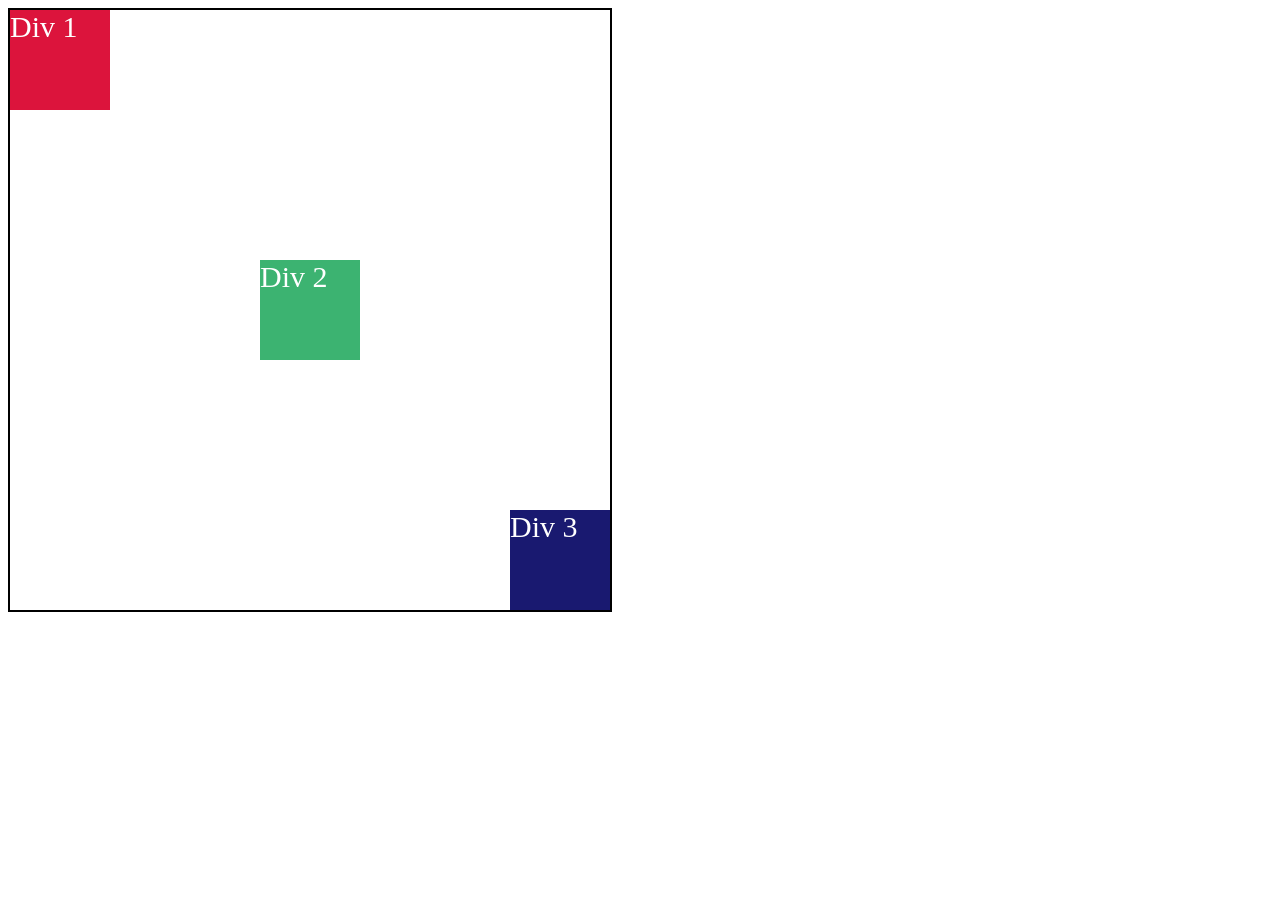
<file: FlexBox/index.html>
<!DOCTYPE html>
<html lang="pt-br">
<head>
    <meta charset="UTF-8">
    <meta name="viewport" content="width=device-width, initial-scale=1.0">
    <title>Flexbox</title>
    <link rel="stylesheet" href="style.css">
</head>
<body>
    <div id="container">
        <div id="item-1">Div 1</div>
        <div id="item-2">Div 2</div>
        <div id="item-3">Div 3</div>
    </div>
</body>
</html>
</file>
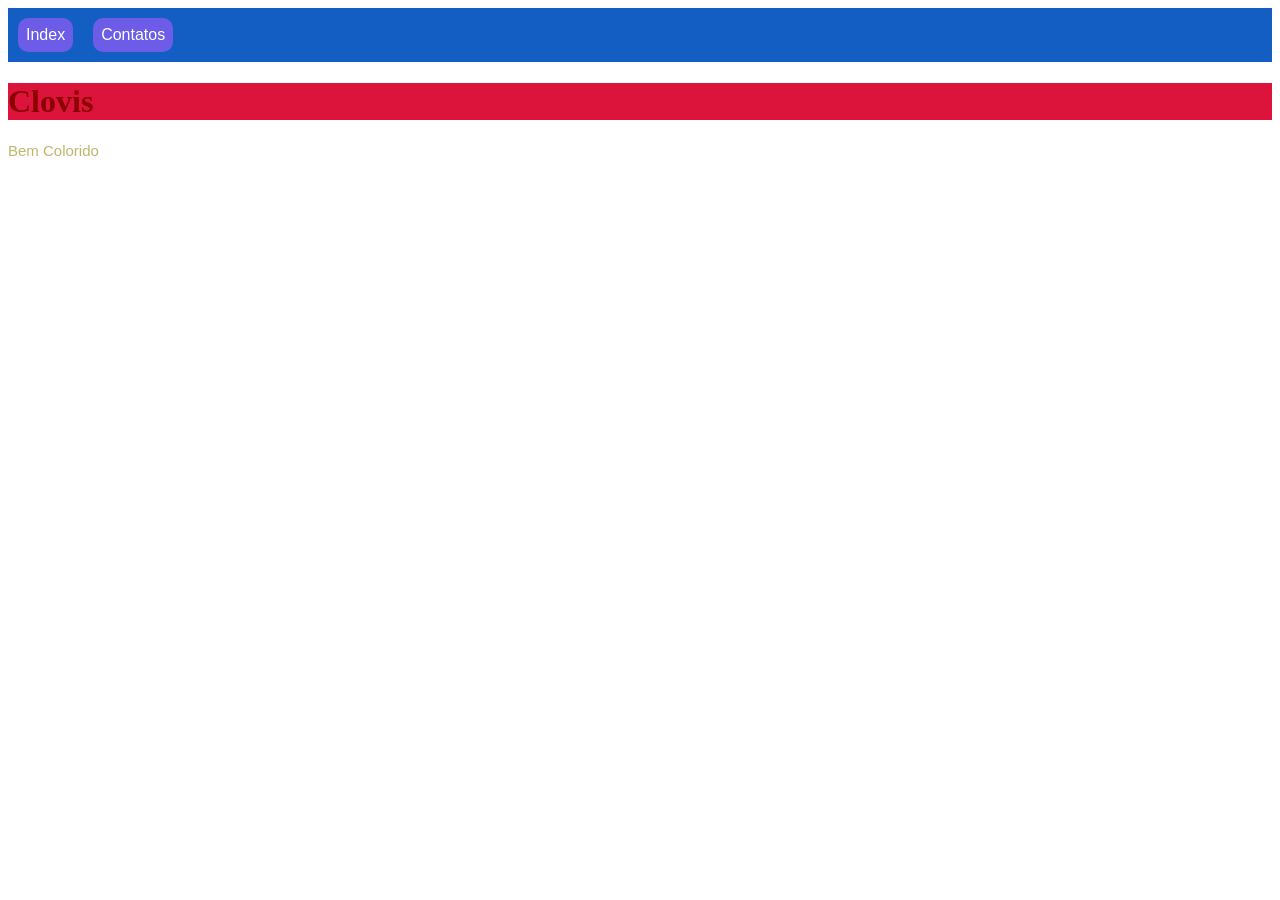
<file: introducao_ao_CSS/index.html>
<!DOCTYPE html>
<html lang="pt-br">
<!--Cascale Style Sheet (CSS) -->

<head>
    <meta charset="UTF-8">
    <title>Introdução ao CSS</title>
    <link rel="stylesheet" href="style.css">
</head>
    <div id="menu">
        <a class="botao" href="index.html">Index</a>
        <a class="botao" href="contatos.html">Contatos</a>
    </div>
<body>
    <h1>Clovis</h1>
    <p>Bem Colorido</p>
</body>

</html>
</file>
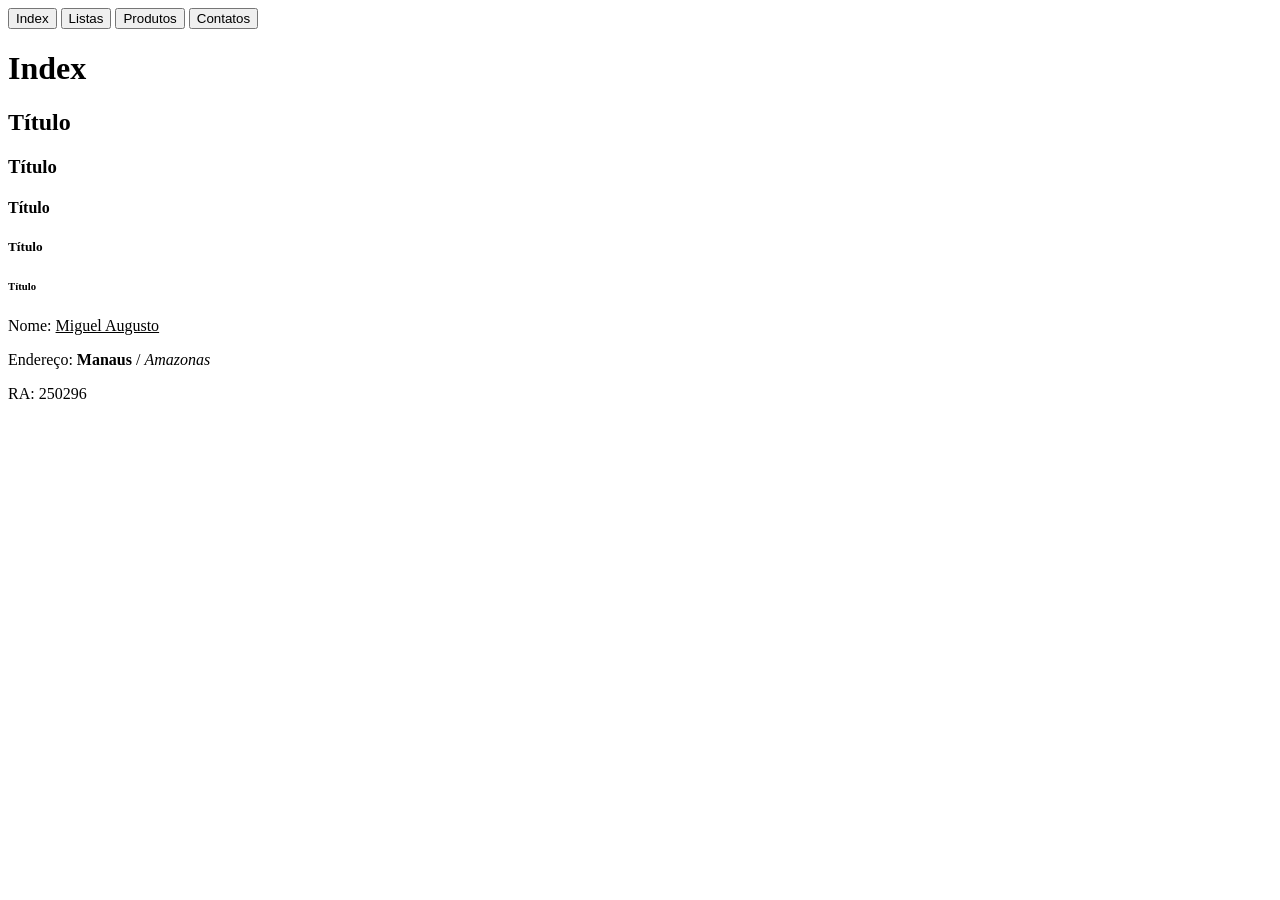
<file: primeiroprojeto/index.html>
<!DOCTYPE html>
<html lang="pt-br">

<head>
    <meta charset="UTF-8">
    <title> Primeira página web</title>
</head>

<body>
    <div>
        <a href="index.html"><button>Index</button></a>
        <a href="listas.html"><button>Listas</button></a>
        <a href="Produtos.html"><button>Produtos</button></a>
        <a href="Contatos.html"><button>Contatos</button></a>
    </div>

    <!-- TAGS DE TÍTULOS-->
    <h1>Index</h1><!--Título nivel 1-->
    <h2>Título</h2><!--Título nivel 2-->
    <h3>Título</h3><!--Título nivel 3-->
    <h4>Título</h4><!--Título nivel 4-->
    <h5>Título</h5><!--Título nivel 5-->
    <h6>Título</h6><!--Título nivel 6-->
    <!--Tags de DESTAQUE-->
    <p>Nome: <u>Miguel Augusto</u></p>
    <p>Endereço: <b>Manaus</b> / <i>Amazonas</i></p>
    <p>RA: 250296</p>
</body>

</html>
</file>
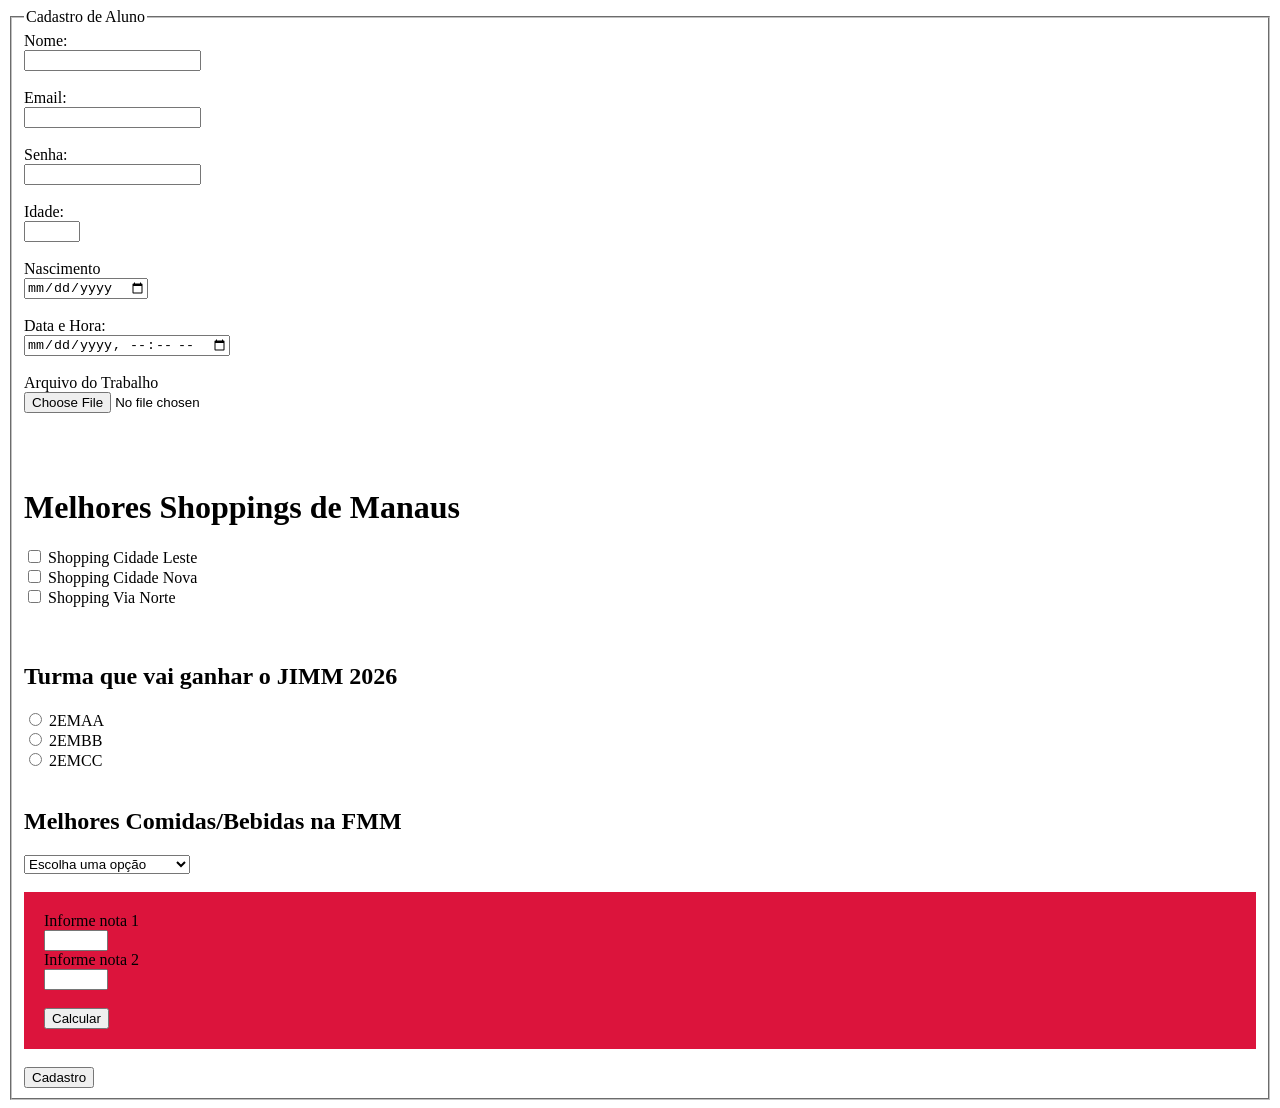
<file: formulario/formulario.html>
<!DOCTYPE html>
<html lang="pt-br">

<head>
    <meta charset="UTF-8">
    <meta name="viewport" content="width=device-width, initial-scale=1.0">
    <title>Cadastro de Aluno</title>
    <!--Script de Média-->
    <script>
        function calcularMedia() {
            let nota1 = parseFloat(document.getElementById('idn1').value);
            let nota2 = parseFloat(document.getElementById('idn2').value);
            if(isNaN(nota1) || isNaN(nota2)){
                alert("ERRO: Informe valores válidos!")
            }else{
                let media = (nota1 + nota2) / 2;
                alert("A média é: " + media.toFixed(1));
            }
        }
    </script>
</head>

<body>
    <fieldset>
        <legend>Cadastro de Aluno</legend>
        <form action="api/posturl">
            <div><!-- input de NOME -->
                <label for="idnome">Nome: </label> <br>
                <input type="text" name="nome" id="idnome" minlength="8" required maxlength="30">
            </div>
            <br><label for="idemail">Email: </label>
            <div><!-- Input de EMAIL -->
                <input type="email" name="Email: " id="idemail">
            </div>
            <br><label for="idsenha">Senha:</label>
            <div><!-- Input de SENHA -->
                <input type="password" name="Senha: " id="idsenha">
            </div>
            <br><label for="ididade">Idade:</label>
            <div><!-- Input de IDADE -->
                <input type="number" name="idade" id="ididade" min="0" max="200">
            </div>
            <br><label for="idnasc">Nascimento</label>
            <div><!-- INPUT de NASCIMENTO -->
                <input type="date" name="nasc" id="idnasc">
            </div>
            <br><label for="iddatahora">Data e Hora:</label>
            <div><!-- INPUT da DATA e HORA -->
                <input type="datetime-local" name="datahora" id="iddatahora">
            </div>
            <br><label for="idtrabalho">Arquivo do Trabalho</label>
            <div>
                <input type="file" name="trabalho" id="idtrabalho" accept=".jpeg, .gif, .img, ,jpg, .mp4, .mp3, .wav">
            </div>
            <br><br><br><!--Input de CHECKBOX-->
            <h1>Melhores Shoppings de Manaus</h1>
            <input type="checkbox" name="shop1" id="" value="Shopping Cidade Leste">
            <label for="">Shopping Cidade Leste</label>
            <br>
            <input type="checkbox" name="shop2" id="" value="Shopping Cidade Nova">
            <label for="">Shopping Cidade Nova</label><br>

            <input type="checkbox" name="shop3" id="" value="Shopping Via Norte">
            <label for="">Shopping Via Norte</label>
            </div>
            <br><br><br>
            <div><!--Input de RADIO -->
                <h2>Turma que vai ganhar o JIMM 2026</h2>
                <input type="radio" name="vencedora" id="" value="2EMAA">
                <label for="">2EMAA</label>
                <br>
                <input type="radio" name="vencedora" id="" value="2EMBB">
                <label for="">2EMBB</label>
                <br>
                <input type="radio" name="vencedora" id="" value="2EMCC">
                <label for="">2EMCC</label>
            </div>
            <br>
            <div><!-- Input de DROPDOWN -->
                <h2>Melhores Comidas/Bebidas na FMM</h2>
                <select name="" id="">
                    <option value="" selected disabled>Escolha uma opção</option>
                    <optgroup label="Comidas"></optgroup>
                    <option value="Fricasse">Fricassê</option>
                    <option value="Strogonoff de carne">Strogonoff de carne</option>
                    <option value="Frango Empanado">Frango Empanado</option>
                    <optgroup label="Salgados"></optgroup>
                    <option value="Enroladinho de Salsicha">Enroladinho de Salsicha</option>
                    <option value="Mini Pizza">Mini Pizza</option>
                    <option value="Jacaré">Jacaré</option>
                    <optgroup label="Sucos"></optgroup>
                    <option value="Suco de Abacaxi">Suco de Abacaxi</option>
                    <option value="Suco de Manga">Suco de Manga</option>
                    <option value="Suco de Água">Suco de Água</option>
                </select>
            </div>
            <br>
            <div>
                <div style="background-color: crimson; padding: 20px;">
                    <label for="">Informe nota 1</label><br>
                    <input type="number" name="n1" id="idn1" min="0" max="10" step="0.1"><br>
                    <label for="">Informe nota 2</label><br>
                    <input type="number" name="n2" id="idn2" min="0" max="10" step="0.1"><br>
                    <br>
                    <input type="button" value="Calcular" onclick="calcularMedia()">
                </div>
            </div>
            <br><!-- Input de SUBMIT -->
            <input type="submit" value="Cadastro">
        </form>
    </fieldset>
</body>

</html>
</file>
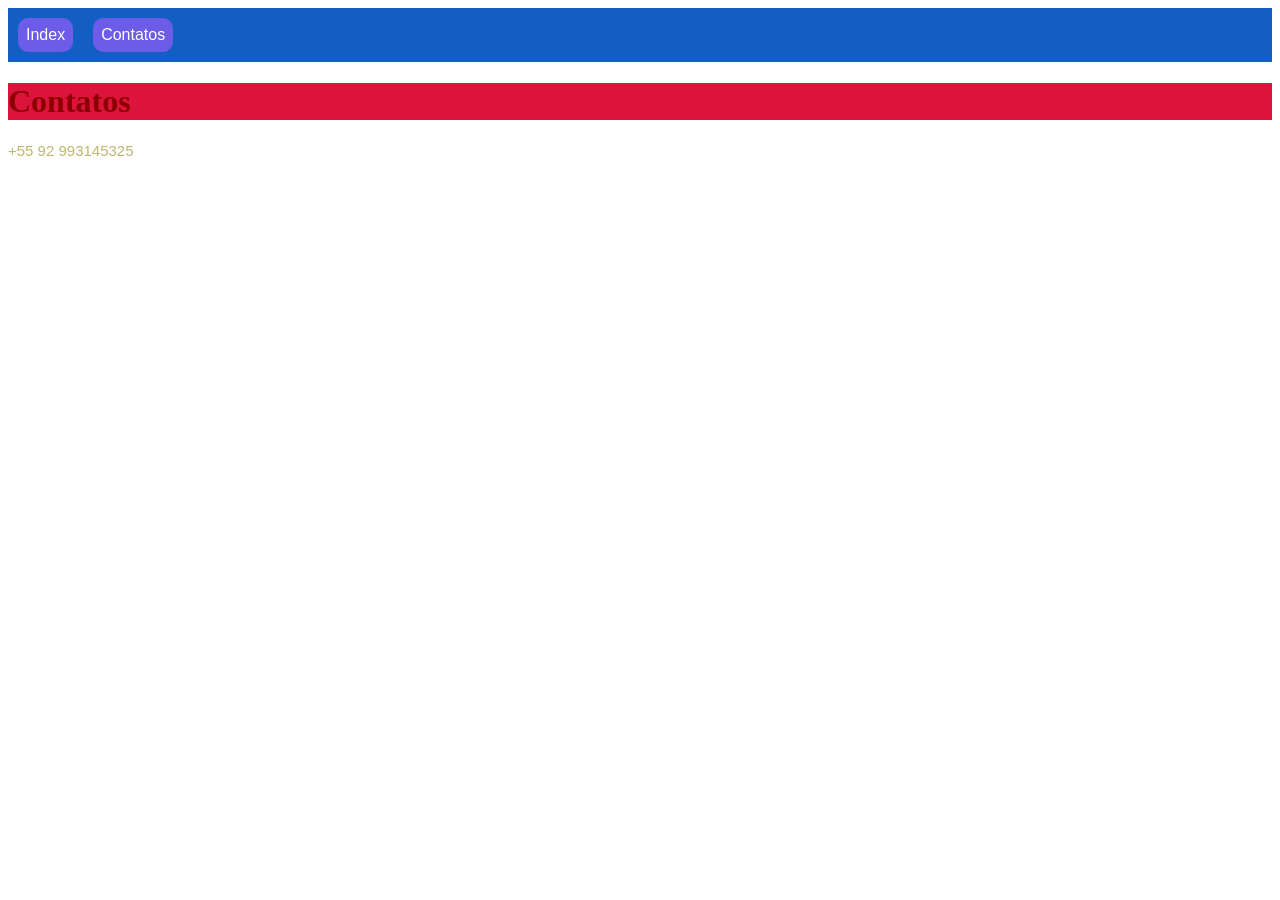
<file: introducao_ao_CSS/contatos.html>
<!DOCTYPE html>
<html lang="pt-br">

<head>
    <meta charset="UTF-8">
    <title>Contatos</title>
    <link rel="stylesheet" href="style.css">
</head>

<body>
    <div id="menu">
        <a class="botao" href="index.html">Index</a>
        <a class="botao" href="contatos.html">Contatos</a>
    </div>
    <h1>Contatos</h1>
    <p>+55 92 993145325</p>
</body>

</html>
</file>
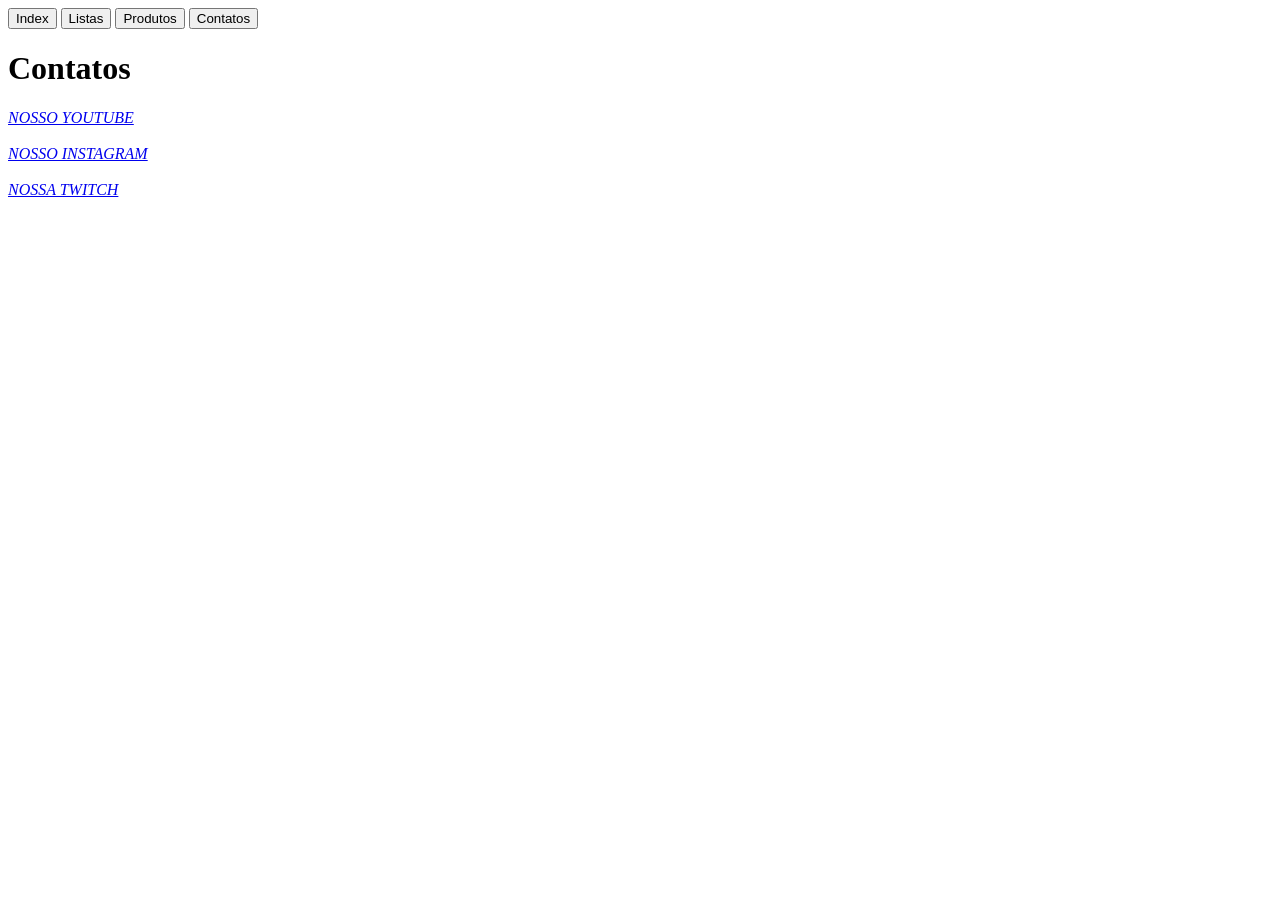
<file: primeiroprojeto/Contatos.html>
<!DOCTYPE html>
<html lang="pt-br">
<head>
    <meta charset="UTF-8">
    <title>Contatos</title>
</head>
<body>
   <div>
        <a href="index.html"><button>Index</button></a>
        <a href="listas.html"><button>Listas</button></a>
        <a href="Produtos.html"><button>Produtos</button></a>
        <a href="Contatos.html"><button>Contatos</button></a>
    </div>
    <h1>Contatos</h1>
    <!--Tags de LINKS-->
     <a target="_blank" href="https://www.youtube.com/"><i>NOSSO YOUTUBE</i></a>
    <br></br>
    <a target="_blank" href="https://www.instagram.com/"><i>NOSSO INSTAGRAM</i></a>
    <br></br>
    <a target="_blank" href="https://www.twitch.tv/"><i>NOSSA TWITCH</i></a>
</body>
</html>
</file>
<file: FlexBox/style.css>
#container{
    width: 600px;
    height: 600px;
    border: solid 2px #000; 
    display: flex;
    flex-direction: row;
    justify-content: space-between;/*Alinha no eixo principal  */
    align-items: flex-start;/*Alinha no eixo transversal*/
}
#item-1{
 width: 100px;
 height: 100px;
 background-color: crimson;
 font-size: 30px;
 color: #fff;
}
#item-2{
    flex-direction: row;
    align-self: center ;
 width: 100px;
 height: 100px;
 background-color: mediumseagreen;
 font-size: 30px;
 color: #fff;
}
#item-3{
    flex-direction: row;
    align-self: flex-end ;
 width: 100px;
 height: 100px;
 background-color: midnightblue;
 font-size: 30px;
 color: #fff;
}
</file>
<file: introducao_ao_CSS/style.css>
h1{
     background-color: crimson;
     color: darkred;
 }
 
 p{
     color: darkkhaki;
     font-family: Verdana, Geneva, Tahoma, sans-serif;
     font-size: 15px;
 }
 #menu{
    background-color: rgb(18, 94, 194);
    display: flex;
 }
 .botao{
    background-color: #6C5CE7;
    color: white;
    padding: 8px;
    margin: 10px;
    text-decoration: none;
    font-family: Verdana, Geneva, Tahoma, sans-serif;
    border-radius: 10px;
 }
 .botao:hover{
    background: linear-gradient(#8425c4, #7314a0, rgb(180, 50, 17));
    color: white;
    padding: 20px;
    border-radius: 8px;
 }
</file>
